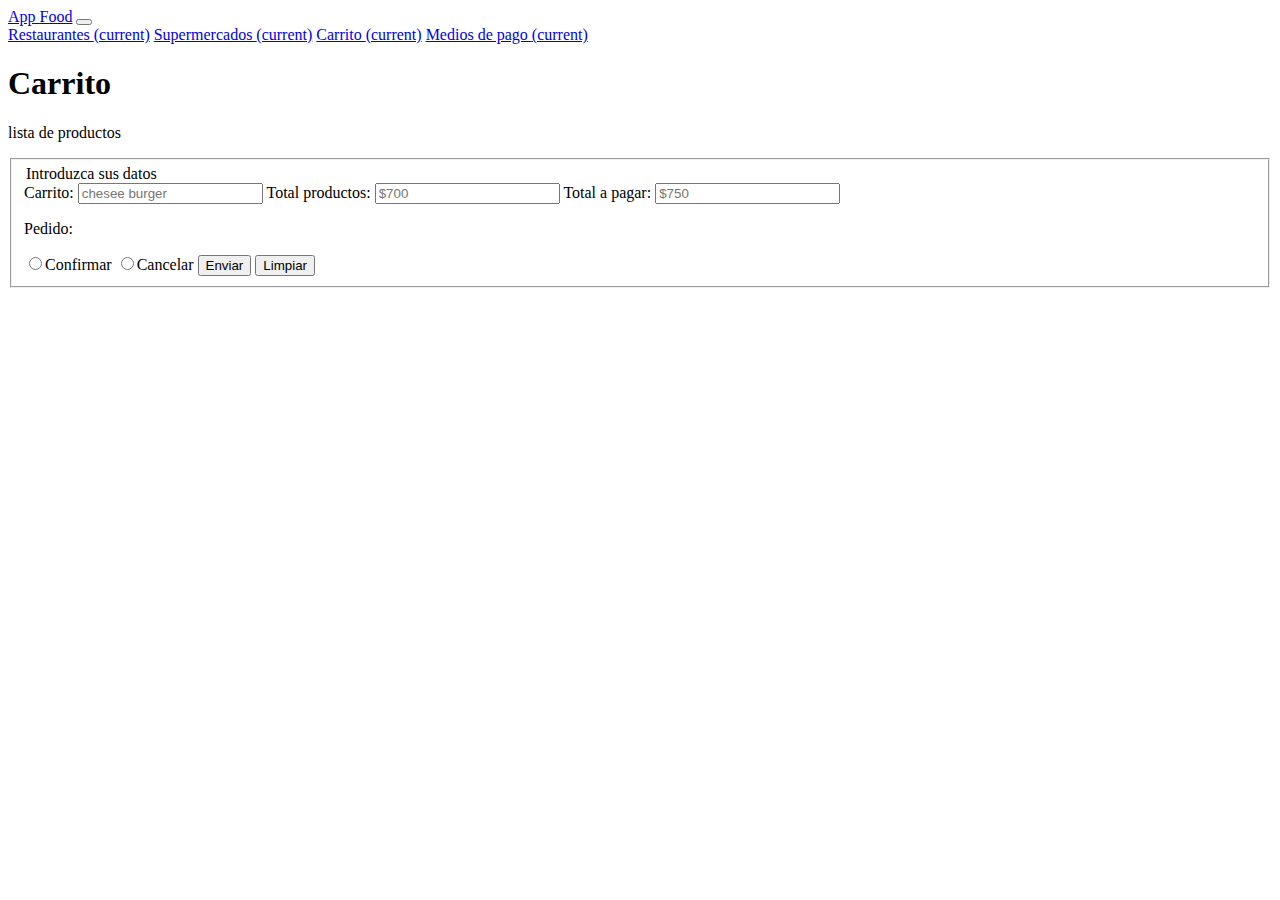
<file: Paginas/Carrito.html>
<!DOCTYPE html>
<html lang="en">
<head>
    <meta charset="UTF-8">
    <meta http-equiv="X-UA-Compatible" content="IE=edge">
    <meta name="viewport" content="width=device-width, initial-scale=1.0">
    <meta name="description"content="Pedi tu comida favorita, cuando quieras y donde quieras en App Food">
    <meta name="keywords"content="Comidas, Hamburguesas, Pizzas, Pastas, Sushi">
    <title>App Food - Carrito</title>
    <link rel="stylesheet" href="https://cdn.jsdelivr.net/npm/bootstrap@4.6.1/dist/css/bootstrap.min.css" integrity="sha384-zCbKRCUGaJDkqS1kPbPd7TveP5iyJE0EjAuZQTgFLD2ylzuqKfdKlfG/eSrtxUkn" crossorigin="anonymous">
</head>
    

<body class="bg-danger">
    <header> <nav class="navbar navbar-expand-lg navbar-light bg-light">
        <a class="navbar-brand" href="../index.html">App Food</a>
        <button class="navbar-toggler" type="button" data-toggle="collapse" data-target="#navbarNavAltMarkup" aria-controls="navbarNavAltMarkup" aria-expanded="false" aria-label="Toggle navigation">
          <span class="navbar-toggler-icon"></span>
        </button>
        <div class="collapse navbar-collapse" id="navbarNavAltMarkup">
          <div class="navbar-nav">
            <a class="nav-link active" href="../Paginas/Restaurantes.html">Restaurantes <span class="sr-only">(current)</span></a>
            <a class="nav-link active" href="../Paginas/Supermercados.html">Supermercados <span class="sr-only">(current)</span></a>
            <a class="nav-link active" href="../Paginas/Carrito.html">Carrito <span class="sr-only">(current)</span></a>
            <a class="nav-link active" href="../Paginas/Medios de pago.html">Medios de pago <span class="sr-only">(current)</span></a>
        </header>
        
</form>
<main>
<h1>Carrito</h1>
<section></section>
</main>
<footer>
    <p>lista de productos</p>
</footer>
</body>
</html>
    <form action="">
        <fieldset>
            <div class="cuadro cuadro--margen cuadro--padding cuadro--borde">
                <legend>Introduzca sus datos</legend>
            <label for="Carrito">Carrito:</label>
            <input type="text" name="Nombre" placeholder="chesee burger">
            <label for="Total productos">Total productos:</label>
            <input type="text" name="Apellido" placeholder="$700">
            <label for="Total a pagar">Total a pagar:</label>
            <input type="email" name="E-mail" placeholder="$750">
            <p>Pedido:</p>
            <input type="radio" name="Confirmar pedido" value="hombre"><label for="sexo">Confirmar</label>
            <input type="radio" name="Confirmar pedido" value="mujer"><label for="sexo">Cancelar</label>
            <input type="submit" value="Enviar">
            <label for="reiniciar"></label>
            <input type="reset" name="reiniciar" value="Limpiar">
            </div>
        </fieldset>
</file>
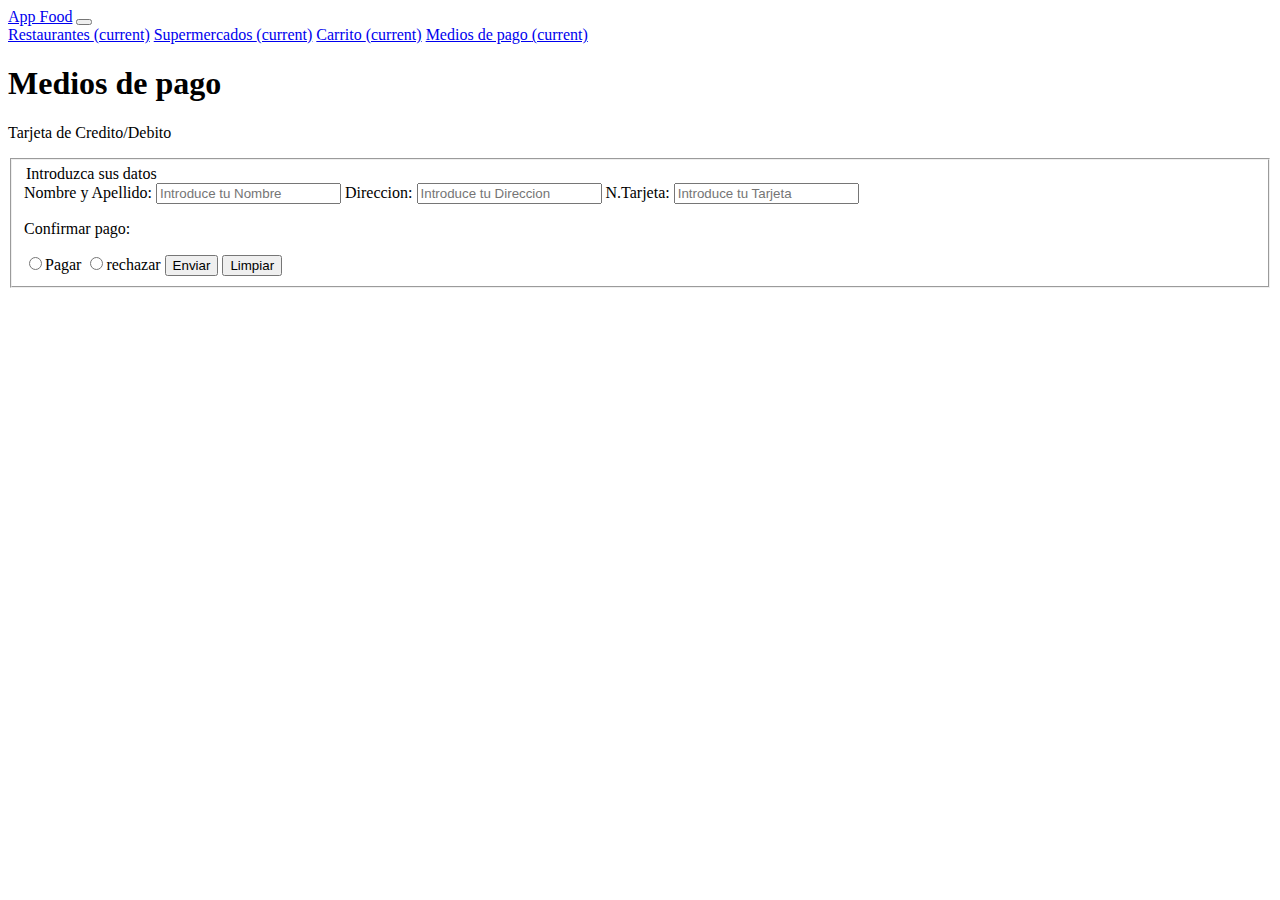
<file: Paginas/Medios de pago.html>
<!DOCTYPE html>
<html lang="en">
<head>
    <meta charset="UTF-8">
    <meta http-equiv="X-UA-Compatible" content="IE=edge">
    <meta name="viewport" content="width=device-width, initial-scale=1.0">
    <meta name="description"content="Pedi tu comida favorita, cuando quieras y donde quieras en App Food">
    <meta name="keywords"content="Comidas, Hamburguesas, Pizzas, Pastas, Sushi">
    <title>App Food - Medios de pago</title>
    <link rel="stylesheet" href="https://cdn.jsdelivr.net/npm/bootstrap@4.6.1/dist/css/bootstrap.min.css" integrity="sha384-zCbKRCUGaJDkqS1kPbPd7TveP5iyJE0EjAuZQTgFLD2ylzuqKfdKlfG/eSrtxUkn" crossorigin="anonymous">
</head>
    </header>

<body class="bg-danger">
    <header>
        <nav class="navbar navbar-expand-lg navbar-light bg-light">
            <a class="navbar-brand" href="../index.html">App Food</a>
            <button class="navbar-toggler" type="button" data-toggle="collapse" data-target="#navbarNavAltMarkup" aria-controls="navbarNavAltMarkup" aria-expanded="false" aria-label="Toggle navigation">
              <span class="navbar-toggler-icon"></span>
            </button>
            <div class="collapse navbar-collapse" id="navbarNavAltMarkup">
              <div class="navbar-nav">
                <a class="nav-link active" href="../Paginas/Restaurantes.html">Restaurantes <span class="sr-only">(current)</span></a>
                <a class="nav-link active" href="../Paginas/Supermercados.html">Supermercados <span class="sr-only">(current)</span></a>
                <a class="nav-link active" href="../Paginas/Carrito.html">Carrito <span class="sr-only">(current)</span></a>
                <a class="nav-link active" href="../Paginas/Medios de pago.html">Medios de pago <span class="sr-only">(current)</span></a>
    </header>
    <main>
<h1>Medios de pago</h1>

    </main>
    <footer>
        <p>Tarjeta de Credito/Debito</p>
    </footer>
</body>
</html>
<form action="">
    <fieldset>
        <div class="cuadro cuadro--margen cuadro--padding cuadro--borde">
            <legend>Introduzca sus datos</legend>
        <label for="Nombre y Apellido">Nombre y Apellido:</label>
        <input type="text" name="Nombre" placeholder="Introduce tu Nombre">
        <label for="Direccion">Direccion:</label>
        <input type="text" name="Apellido" placeholder="Introduce tu Direccion">
        <label for="N.Tarjeta">N.Tarjeta:</label>
        <input type="email" name="E-mail" placeholder="Introduce tu Tarjeta">
        <p>Confirmar pago:</p>
        <input type="radio" name="Pagar" value="hombre"><label for="sexo">Pagar</label>
        <input type="radio" name="Pagar" value="mujer"><label for="sexo">rechazar</label>
        <input type="submit" value="Enviar">
        <label for="reiniciar"></label>
        <input type="reset" name="reiniciar" value="Limpiar">
        </div>
    </fieldset>
</form>
</file>
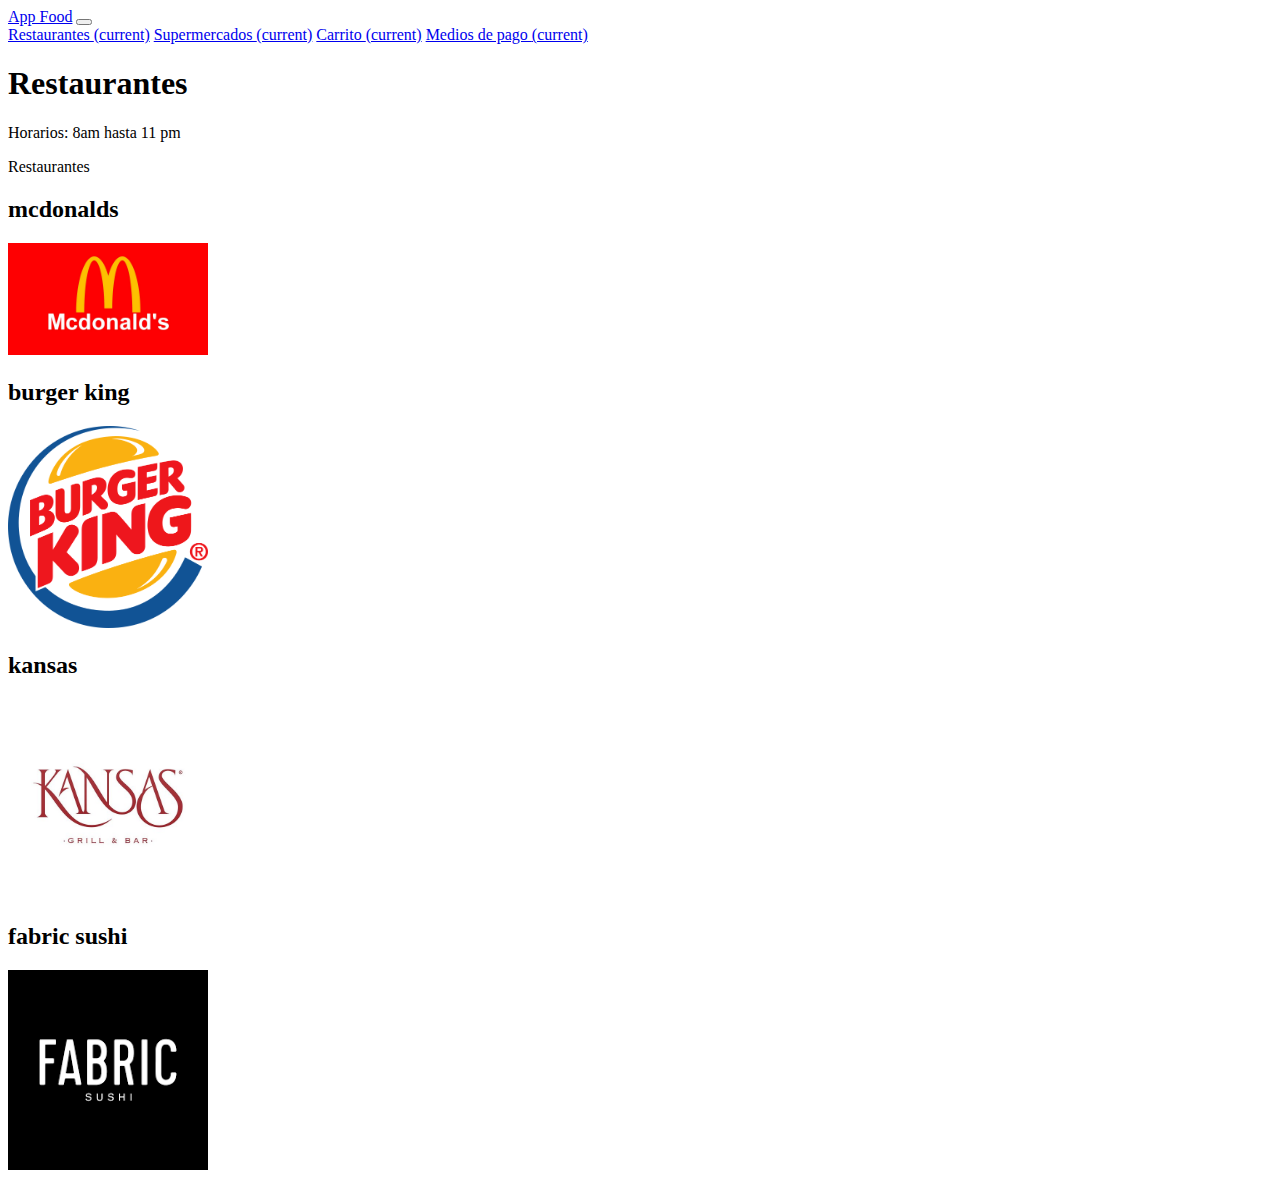
<file: Paginas/Restaurantes.html>
<!DOCTYPE html>
<html lang="en">
<head>
    <meta charset="UTF-8">
    <meta http-equiv="X-UA-Compatible" content="IE=edge">
    <meta name="viewport" content="width=device-width, initial-scale=1.0">
    <meta name="description"content="Pedi tu comida favorita, cuando quieras y donde quieras en App Food">
    <meta name="keywords"content="Comidas, Hamburguesas, Pizzas, Pastas, Sushi">
    <title>App Food - Restaurantes</title>
    <link rel="stylesheet" href="https://cdn.jsdelivr.net/npm/bootstrap@4.6.1/dist/css/bootstrap.min.css" integrity="sha384-zCbKRCUGaJDkqS1kPbPd7TveP5iyJE0EjAuZQTgFLD2ylzuqKfdKlfG/eSrtxUkn" crossorigin="anonymous">
</head>
    

<body>
    
    <header>
        <nav class="navbar navbar-expand-lg navbar-light bg-light">
            <a class="navbar-brand" href="../index.html">App Food</a>
            <button class="navbar-toggler" type="button" data-toggle="collapse" data-target="#navbarNavAltMarkup" aria-controls="navbarNavAltMarkup" aria-expanded="false" aria-label="Toggle navigation">
              <span class="navbar-toggler-icon"></span>
            </button>
            <div class="collapse navbar-collapse" id="navbarNavAltMarkup">
              <div class="navbar-nav">
                <a class="nav-link active" href="../Paginas/Restaurantes.html">Restaurantes <span class="sr-only">(current)</span></a>
                <a class="nav-link active" href="../Paginas/Supermercados.html">Supermercados <span class="sr-only">(current)</span></a>
                <a class="nav-link active" href="../Paginas/Carrito.html">Carrito <span class="sr-only">(current)</span></a>
                <a class="nav-link active" href="../Paginas/Medios de pago.html">Medios de pago <span class="sr-only">(current)</span></a>
       </header>


    
    <main>
<h1>Restaurantes</h1>
<section></section>
    </main>
    <footer>
        <p>Horarios: 8am hasta 11 pm</p>
    </footer>
<body class="bg-danger">
<div class="grid-container">
        
    <div class="item2">Restaurantes</div>
    
    

    

</div>
</html>

</article>
</section>
<div class="cuadro cuadro--margen--50px cuadro--padding--25px cuadro--borde--5px">
    <h2>mcdonalds
    </h2>
    <img src="../Imagenes/mcdonalds.jpg" width="200px" alt="mcdonalds">
</div>
<div class="cuadro cuadro--margen--50px cuadro--padding--25px cuadro--borde--5px">
    <h2>burger king</h2>
    <img src="../Imagenes/BURGER-KING.jpg" width="200px" alt="BURGER-KING">
</div>
<div class="cuadro cuadro--margen--50px cuadro--padding--25px cuadro--borde--5px">
    <h2>kansas</h2>
    <img src="../Imagenes/kansas.jpg" width="200px" alt="kansas">
</div>
<div class="cuadro cuadro--margen--50px cuadro--padding--25px cuadro--borde--5px">
    <h2>fabric sushi</h2>
    <img src="../Imagenes/fabric sushi.jpg " width="200px" alt="fabric sushi">
</div>
</main>
</body>
</html>
</file>
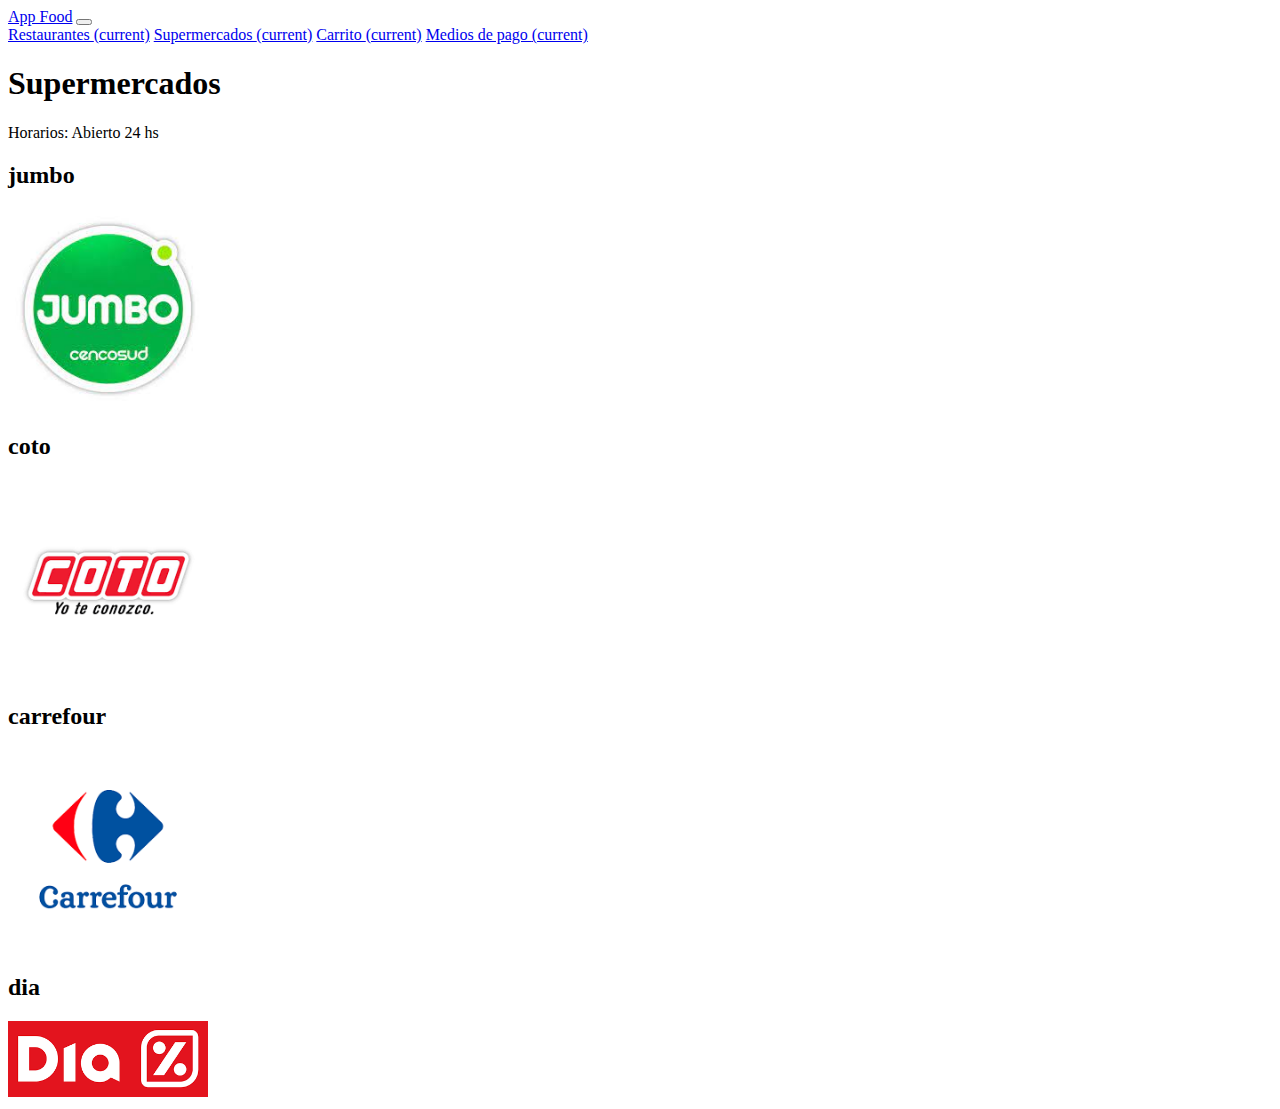
<file: Paginas/Supermercados.html>
<!DOCTYPE html>
<html lang="en">
<head>
    <meta charset="UTF-8">
    <meta http-equiv="X-UA-Compatible" content="IE=edge">
    <meta name="viewport" content="width=device-width, initial-scale=1.0">
    <meta name="description"content="Pedi tu comida favorita, cuando quieras y donde quieras en App Food">
    <meta name="keywords"content="Comidas, Hamburguesas, Pizzas, Pastas, Sushi">
    <title>App Food - Supermercados</title>
    <link rel="stylesheet" href="https://cdn.jsdelivr.net/npm/bootstrap@4.6.1/dist/css/bootstrap.min.css" integrity="sha384-zCbKRCUGaJDkqS1kPbPd7TveP5iyJE0EjAuZQTgFLD2ylzuqKfdKlfG/eSrtxUkn" crossorigin="anonymous">
</head>
    

<body class="bg-danger">
    <header>
        <nav class="navbar navbar-expand-lg navbar-light bg-light">
            <a class="navbar-brand" href="../index.html">App Food</a>
            <button class="navbar-toggler" type="button" data-toggle="collapse" data-target="#navbarNavAltMarkup" aria-controls="navbarNavAltMarkup" aria-expanded="false" aria-label="Toggle navigation">
              <span class="navbar-toggler-icon"></span>
            </button>
            <div class="collapse navbar-collapse" id="navbarNavAltMarkup">
              <div class="navbar-nav">
                <a class="nav-link active" href="../Paginas/Restaurantes.html">Restaurantes <span class="sr-only">(current)</span></a>
                <a class="nav-link active" href="../Paginas/Supermercados.html">Supermercados <span class="sr-only">(current)</span></a>
                <a class="nav-link active" href="../Paginas/Carrito.html">Carrito <span class="sr-only">(current)</span></a>
                <a class="nav-link active" href="../Paginas/Medios de pago.html">Medios de pago <span class="sr-only">(current)</span></a>
    </header>
    
    <main>
<h1>Supermercados</h1>
<section></section>
    </main>
    <footer>
        <p>Horarios: Abierto 24 hs</p>
    </footer>
</body>
</html>

</article>
</section>
<div class="cuadro cuadro--margen--50px cuadro--padding--25px cuadro--borde--5px">
    <h2>jumbo
    </h2>
    <img src="../Imagenes/jumbo.jpg" width="200px" alt="Supermercado jumbo">
</div>
<div class="cuadro cuadro--margen--50px cuadro--padding--25px cuadro--borde--5px">
    <h2>coto</h2>
    <img src="../Imagenes/coto.jpg" width="200px" alt="Supermercado coto">
</div>
<div class="cuadro cuadro--margen--50px cuadro--padding--25px cuadro--borde--5px">
    <h2>carrefour</h2>
    <img src="../Imagenes/carrefour.jpg" width="200px" alt="Supermercado carrefour">
</div>
<div class="cuadro cuadro--margen--50px cuadro--padding--25px cuadro--borde--5px">
    <h2>dia</h2>
    <img src="../Imagenes/dia.jpg " width="200px" alt="Supermercado dia">
</div>
</main>
</body>
</html>
</file>
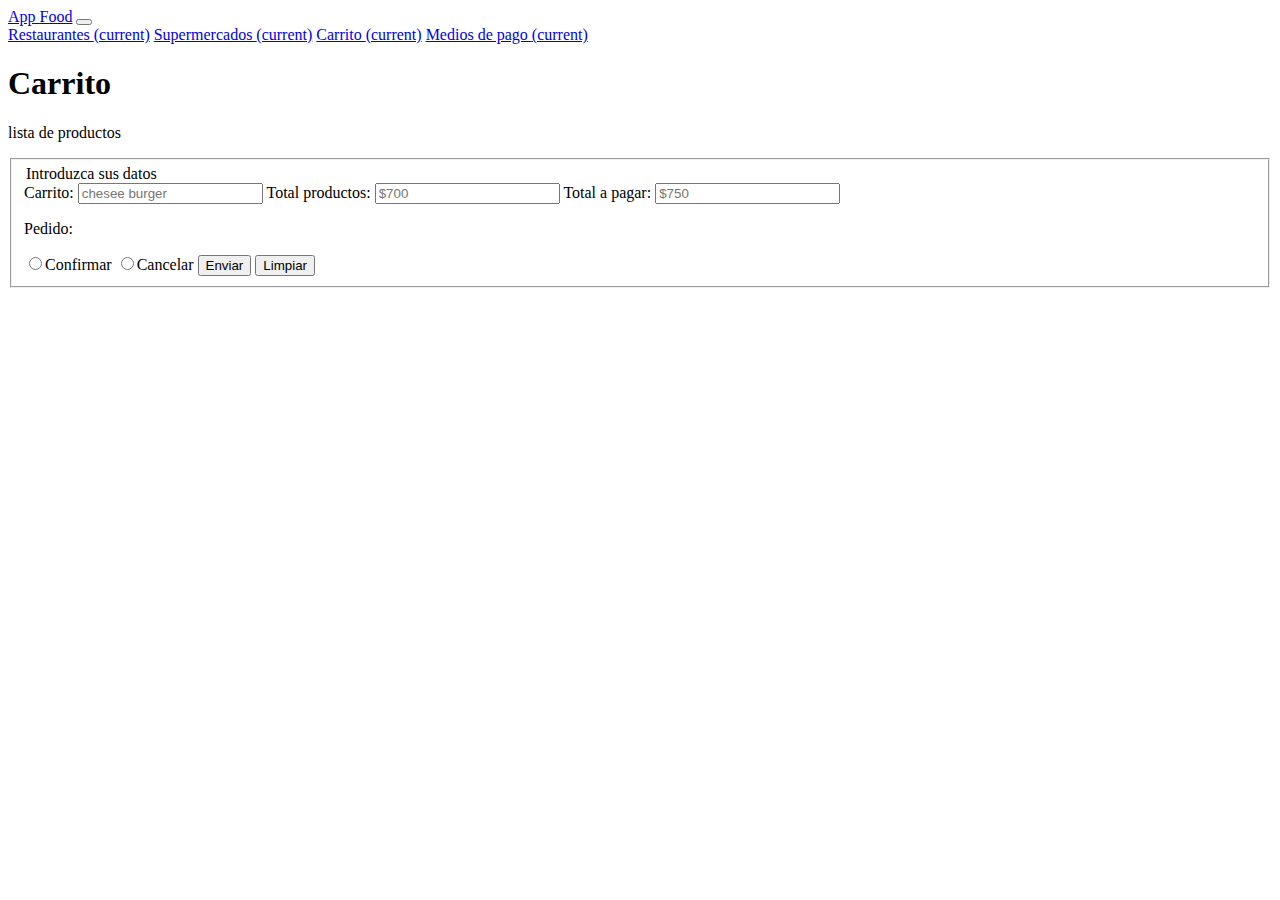
<file: App Food-Tercera entrega final/Paginas/Carrito.html>
<!DOCTYPE html>
<html lang="en">
<head>
    <meta charset="UTF-8">
    <meta http-equiv="X-UA-Compatible" content="IE=edge">
    <meta name="viewport" content="width=device-width, initial-scale=1.0">
    <meta name="description"content="Pedi tu comida favorita, cuando quieras y donde quieras en App Food">
    <meta name="keywords"content="Comidas, Hamburguesas, Pizzas, Pastas, Sushi">
    <title>App Food - Carrito</title>
    <link rel="stylesheet" href="https://cdn.jsdelivr.net/npm/bootstrap@4.6.1/dist/css/bootstrap.min.css" integrity="sha384-zCbKRCUGaJDkqS1kPbPd7TveP5iyJE0EjAuZQTgFLD2ylzuqKfdKlfG/eSrtxUkn" crossorigin="anonymous">
</head>
    

<body class="bg-danger">
    <header> <nav class="navbar navbar-expand-lg navbar-light bg-light">
        <a class="navbar-brand" href="../index.html">App Food</a>
        <button class="navbar-toggler" type="button" data-toggle="collapse" data-target="#navbarNavAltMarkup" aria-controls="navbarNavAltMarkup" aria-expanded="false" aria-label="Toggle navigation">
          <span class="navbar-toggler-icon"></span>
        </button>
        <div class="collapse navbar-collapse" id="navbarNavAltMarkup">
          <div class="navbar-nav">
            <a class="nav-link active" href="../Paginas/Restaurantes.html">Restaurantes <span class="sr-only">(current)</span></a>
            <a class="nav-link active" href="../Paginas/Supermercados.html">Supermercados <span class="sr-only">(current)</span></a>
            <a class="nav-link active" href="../Paginas/Carrito.html">Carrito <span class="sr-only">(current)</span></a>
            <a class="nav-link active" href="../Paginas/Medios de pago.html">Medios de pago <span class="sr-only">(current)</span></a>
        </header>
        
</form>
<main>
<h1>Carrito</h1>
<section></section>
</main>
<footer>
    <p>lista de productos</p>
</footer>
</body>
</html>
    <form action="">
        <fieldset>
            <div class="cuadro cuadro--margen cuadro--padding cuadro--borde">
                <legend>Introduzca sus datos</legend>
            <label for="Carrito">Carrito:</label>
            <input type="text" name="Nombre" placeholder="chesee burger">
            <label for="Total productos">Total productos:</label>
            <input type="text" name="Apellido" placeholder="$700">
            <label for="Total a pagar">Total a pagar:</label>
            <input type="email" name="E-mail" placeholder="$750">
            <p>Pedido:</p>
            <input type="radio" name="Confirmar pedido" value="hombre"><label for="sexo">Confirmar</label>
            <input type="radio" name="Confirmar pedido" value="mujer"><label for="sexo">Cancelar</label>
            <input type="submit" value="Enviar">
            <label for="reiniciar"></label>
            <input type="reset" name="reiniciar" value="Limpiar">
            </div>
        </fieldset>
</file>
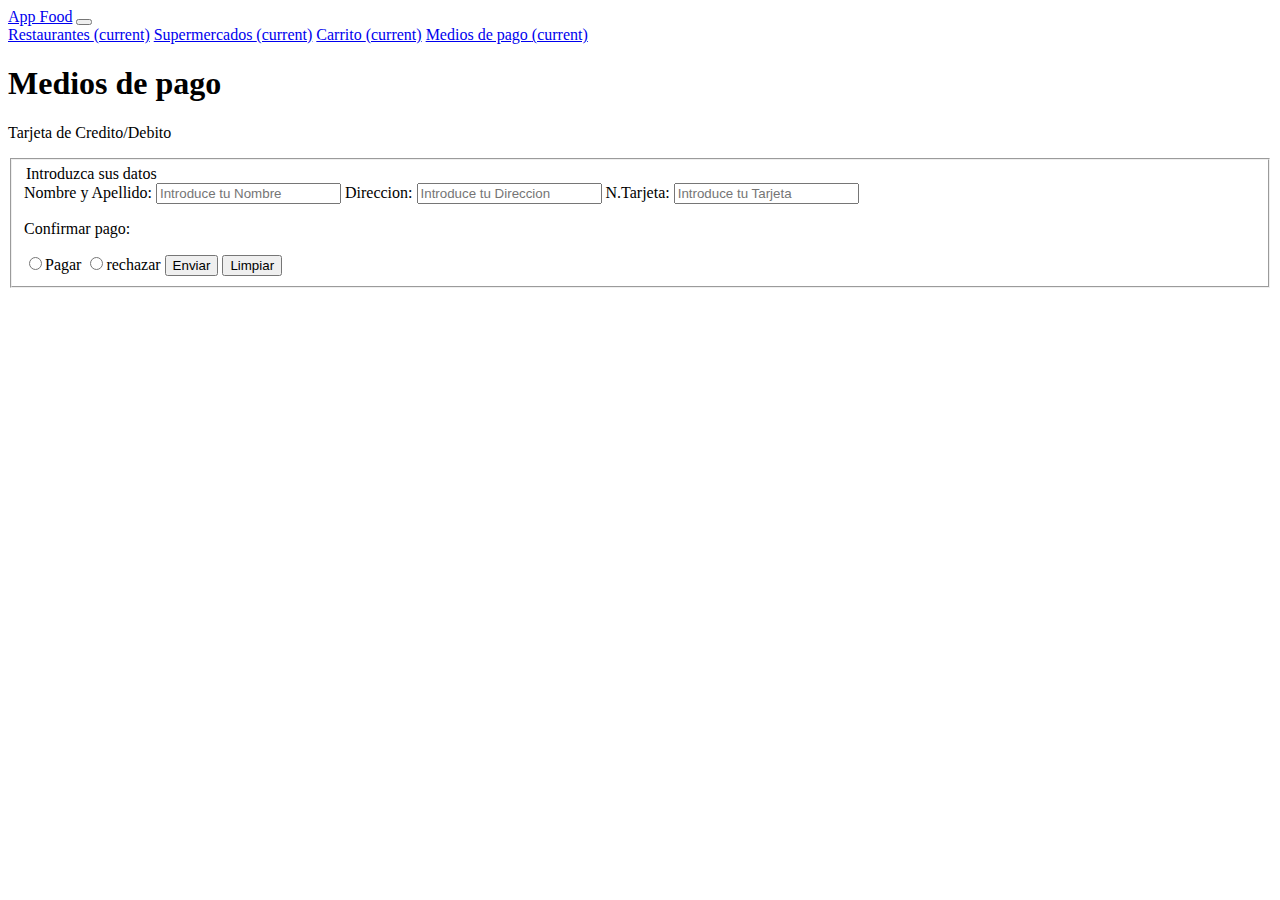
<file: App Food-Tercera entrega final/Paginas/Medios de pago.html>
<!DOCTYPE html>
<html lang="en">
<head>
    <meta charset="UTF-8">
    <meta http-equiv="X-UA-Compatible" content="IE=edge">
    <meta name="viewport" content="width=device-width, initial-scale=1.0">
    <meta name="description"content="Pedi tu comida favorita, cuando quieras y donde quieras en App Food">
    <meta name="keywords"content="Comidas, Hamburguesas, Pizzas, Pastas, Sushi">
    <title>App Food - Medios de pago</title>
    <link rel="stylesheet" href="https://cdn.jsdelivr.net/npm/bootstrap@4.6.1/dist/css/bootstrap.min.css" integrity="sha384-zCbKRCUGaJDkqS1kPbPd7TveP5iyJE0EjAuZQTgFLD2ylzuqKfdKlfG/eSrtxUkn" crossorigin="anonymous">
</head>
    </header>

<body class="bg-danger">
    <header>
        <nav class="navbar navbar-expand-lg navbar-light bg-light">
            <a class="navbar-brand" href="../index.html">App Food</a>
            <button class="navbar-toggler" type="button" data-toggle="collapse" data-target="#navbarNavAltMarkup" aria-controls="navbarNavAltMarkup" aria-expanded="false" aria-label="Toggle navigation">
              <span class="navbar-toggler-icon"></span>
            </button>
            <div class="collapse navbar-collapse" id="navbarNavAltMarkup">
              <div class="navbar-nav">
                <a class="nav-link active" href="../Paginas/Restaurantes.html">Restaurantes <span class="sr-only">(current)</span></a>
                <a class="nav-link active" href="../Paginas/Supermercados.html">Supermercados <span class="sr-only">(current)</span></a>
                <a class="nav-link active" href="../Paginas/Carrito.html">Carrito <span class="sr-only">(current)</span></a>
                <a class="nav-link active" href="../Paginas/Medios de pago.html">Medios de pago <span class="sr-only">(current)</span></a>
    </header>
    <main>
<h1>Medios de pago</h1>

    </main>
    <footer>
        <p>Tarjeta de Credito/Debito</p>
    </footer>
</body>
</html>
<form action="">
    <fieldset>
        <div class="cuadro cuadro--margen cuadro--padding cuadro--borde">
            <legend>Introduzca sus datos</legend>
        <label for="Nombre y Apellido">Nombre y Apellido:</label>
        <input type="text" name="Nombre" placeholder="Introduce tu Nombre">
        <label for="Direccion">Direccion:</label>
        <input type="text" name="Apellido" placeholder="Introduce tu Direccion">
        <label for="N.Tarjeta">N.Tarjeta:</label>
        <input type="email" name="E-mail" placeholder="Introduce tu Tarjeta">
        <p>Confirmar pago:</p>
        <input type="radio" name="Pagar" value="hombre"><label for="sexo">Pagar</label>
        <input type="radio" name="Pagar" value="mujer"><label for="sexo">rechazar</label>
        <input type="submit" value="Enviar">
        <label for="reiniciar"></label>
        <input type="reset" name="reiniciar" value="Limpiar">
        </div>
    </fieldset>
</form>
</file>
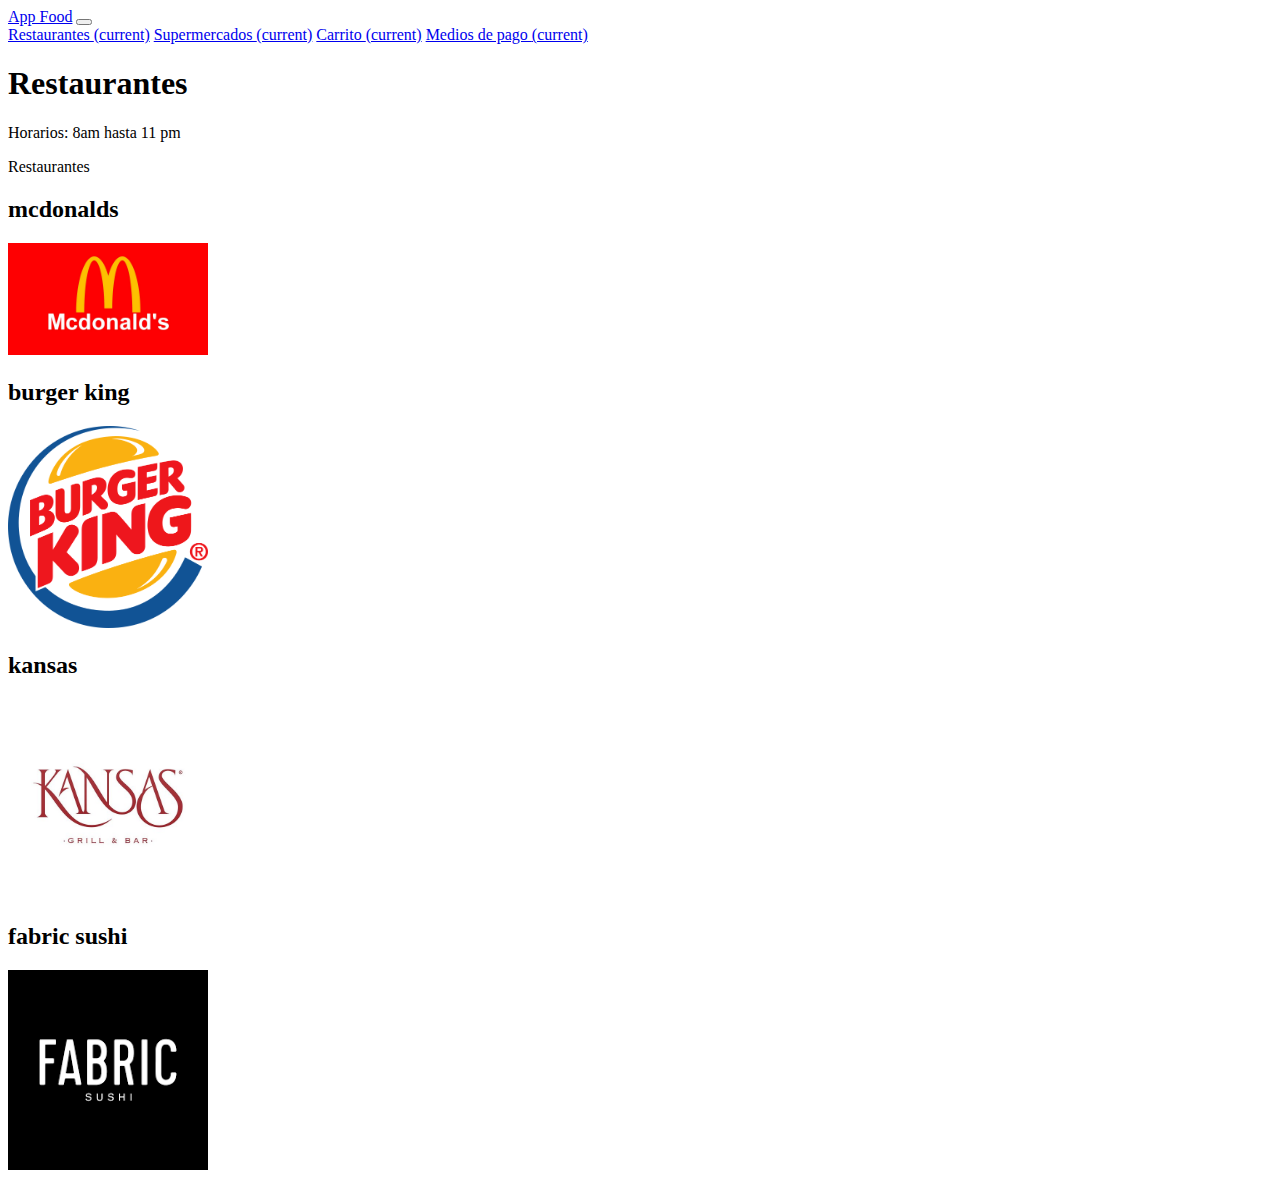
<file: App Food-Tercera entrega final/Paginas/Restaurantes.html>
<!DOCTYPE html>
<html lang="en">
<head>
    <meta charset="UTF-8">
    <meta http-equiv="X-UA-Compatible" content="IE=edge">
    <meta name="viewport" content="width=device-width, initial-scale=1.0">
    <meta name="description"content="Pedi tu comida favorita, cuando quieras y donde quieras en App Food">
    <meta name="keywords"content="Comidas, Hamburguesas, Pizzas, Pastas, Sushi">
    <title>App Food - Restaurantes</title>
    <link rel="stylesheet" href="https://cdn.jsdelivr.net/npm/bootstrap@4.6.1/dist/css/bootstrap.min.css" integrity="sha384-zCbKRCUGaJDkqS1kPbPd7TveP5iyJE0EjAuZQTgFLD2ylzuqKfdKlfG/eSrtxUkn" crossorigin="anonymous">
</head>
    

<body>
    
    <header>
        <nav class="navbar navbar-expand-lg navbar-light bg-light">
            <a class="navbar-brand" href="../index.html">App Food</a>
            <button class="navbar-toggler" type="button" data-toggle="collapse" data-target="#navbarNavAltMarkup" aria-controls="navbarNavAltMarkup" aria-expanded="false" aria-label="Toggle navigation">
              <span class="navbar-toggler-icon"></span>
            </button>
            <div class="collapse navbar-collapse" id="navbarNavAltMarkup">
              <div class="navbar-nav">
                <a class="nav-link active" href="../Paginas/Restaurantes.html">Restaurantes <span class="sr-only">(current)</span></a>
                <a class="nav-link active" href="../Paginas/Supermercados.html">Supermercados <span class="sr-only">(current)</span></a>
                <a class="nav-link active" href="../Paginas/Carrito.html">Carrito <span class="sr-only">(current)</span></a>
                <a class="nav-link active" href="../Paginas/Medios de pago.html">Medios de pago <span class="sr-only">(current)</span></a>
       </header>


    
    <main>
<h1>Restaurantes</h1>
<section></section>
    </main>
    <footer>
        <p>Horarios: 8am hasta 11 pm</p>
    </footer>
<body class="bg-danger">
<div class="grid-container">
        
    <div class="item2">Restaurantes</div>
    
    

    

</div>
</html>

</article>
</section>
<div class="cuadro cuadro--margen--50px cuadro--padding--25px cuadro--borde--5px">
    <h2>mcdonalds
    </h2>
    <img src="../Imagenes/mcdonalds.jpg" width="200px" alt="mcdonalds">
</div>
<div class="cuadro cuadro--margen--50px cuadro--padding--25px cuadro--borde--5px">
    <h2>burger king</h2>
    <img src="../Imagenes/BURGER-KING.jpg" width="200px" alt="BURGER-KING">
</div>
<div class="cuadro cuadro--margen--50px cuadro--padding--25px cuadro--borde--5px">
    <h2>kansas</h2>
    <img src="../Imagenes/kansas.jpg" width="200px" alt="kansas">
</div>
<div class="cuadro cuadro--margen--50px cuadro--padding--25px cuadro--borde--5px">
    <h2>fabric sushi</h2>
    <img src="../Imagenes/fabric sushi.jpg " width="200px" alt="fabric sushi">
</div>
</main>
</body>
</html>
</file>
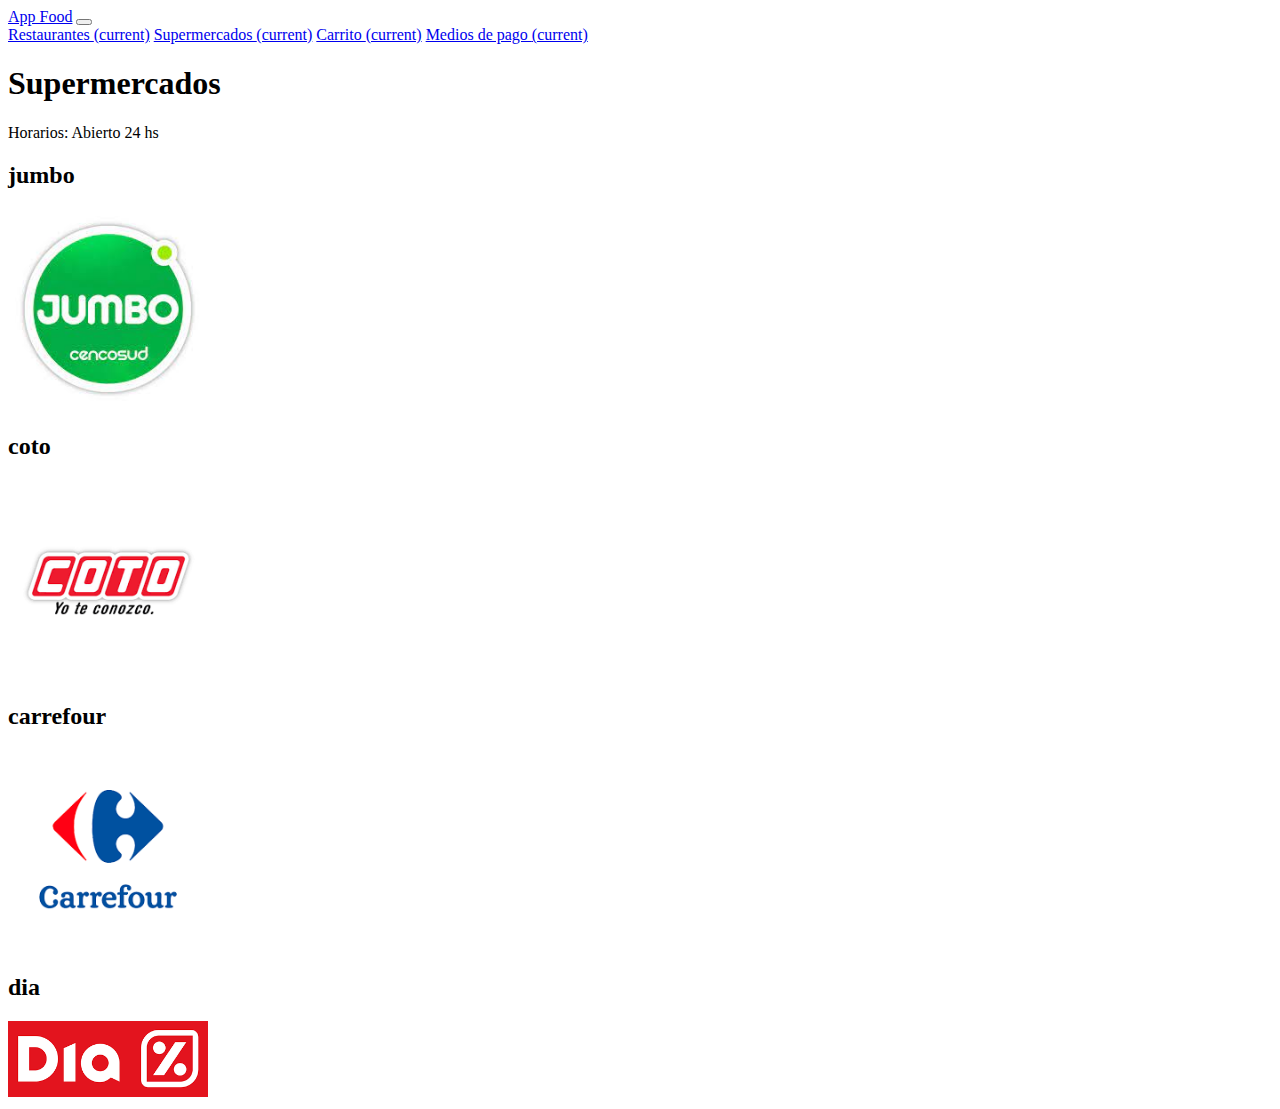
<file: App Food-Tercera entrega final/Paginas/Supermercados.html>
<!DOCTYPE html>
<html lang="en">
<head>
    <meta charset="UTF-8">
    <meta http-equiv="X-UA-Compatible" content="IE=edge">
    <meta name="viewport" content="width=device-width, initial-scale=1.0">
    <meta name="description"content="Pedi tu comida favorita, cuando quieras y donde quieras en App Food">
    <meta name="keywords"content="Comidas, Hamburguesas, Pizzas, Pastas, Sushi">
    <title>App Food - Supermercados</title>
    <link rel="stylesheet" href="https://cdn.jsdelivr.net/npm/bootstrap@4.6.1/dist/css/bootstrap.min.css" integrity="sha384-zCbKRCUGaJDkqS1kPbPd7TveP5iyJE0EjAuZQTgFLD2ylzuqKfdKlfG/eSrtxUkn" crossorigin="anonymous">
</head>
    

<body class="bg-danger">
    <header>
        <nav class="navbar navbar-expand-lg navbar-light bg-light">
            <a class="navbar-brand" href="../index.html">App Food</a>
            <button class="navbar-toggler" type="button" data-toggle="collapse" data-target="#navbarNavAltMarkup" aria-controls="navbarNavAltMarkup" aria-expanded="false" aria-label="Toggle navigation">
              <span class="navbar-toggler-icon"></span>
            </button>
            <div class="collapse navbar-collapse" id="navbarNavAltMarkup">
              <div class="navbar-nav">
                <a class="nav-link active" href="../Paginas/Restaurantes.html">Restaurantes <span class="sr-only">(current)</span></a>
                <a class="nav-link active" href="../Paginas/Supermercados.html">Supermercados <span class="sr-only">(current)</span></a>
                <a class="nav-link active" href="../Paginas/Carrito.html">Carrito <span class="sr-only">(current)</span></a>
                <a class="nav-link active" href="../Paginas/Medios de pago.html">Medios de pago <span class="sr-only">(current)</span></a>
    </header>
    
    <main>
<h1>Supermercados</h1>
<section></section>
    </main>
    <footer>
        <p>Horarios: Abierto 24 hs</p>
    </footer>
</body>
</html>

</article>
</section>
<div class="cuadro cuadro--margen--50px cuadro--padding--25px cuadro--borde--5px">
    <h2>jumbo
    </h2>
    <img src="../Imagenes/jumbo.jpg" width="200px" alt="Supermercado jumbo">
</div>
<div class="cuadro cuadro--margen--50px cuadro--padding--25px cuadro--borde--5px">
    <h2>coto</h2>
    <img src="../Imagenes/coto.jpg" width="200px" alt="Supermercado coto">
</div>
<div class="cuadro cuadro--margen--50px cuadro--padding--25px cuadro--borde--5px">
    <h2>carrefour</h2>
    <img src="../Imagenes/carrefour.jpg" width="200px" alt="Supermercado carrefour">
</div>
<div class="cuadro cuadro--margen--50px cuadro--padding--25px cuadro--borde--5px">
    <h2>dia</h2>
    <img src="../Imagenes/dia.jpg " width="200px" alt="Supermercado dia">
</div>
</main>
</body>
</html>
</file>
